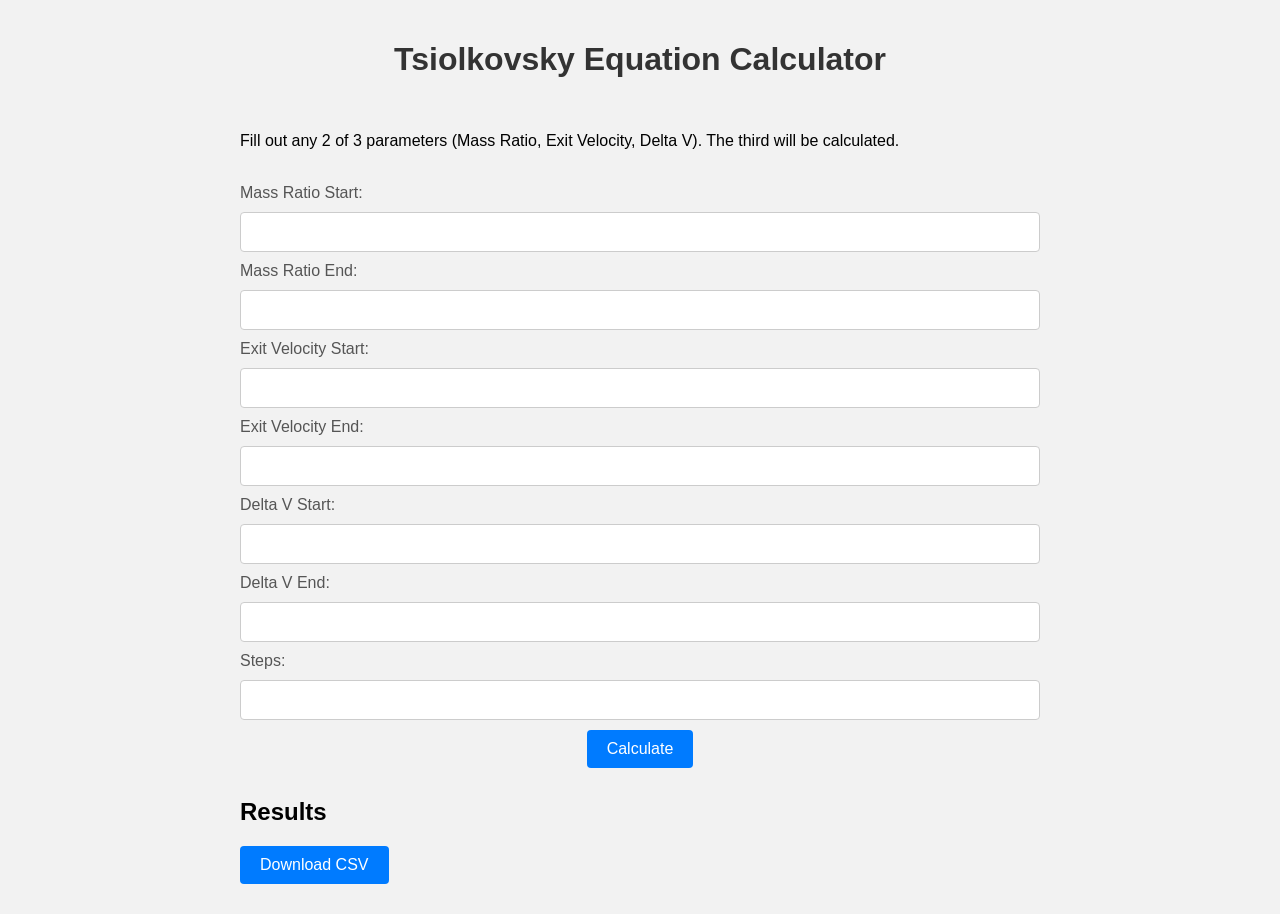
<file: cal/tsiolkovskyRocketEq/index.html>
<!DOCTYPE html>
<html lang="en">

<head>
    <meta charset="UTF-8">
    <meta name="viewport" content="width=device-width, initial-scale=1.0">
    <title>Tsiolkovsky Equation Calculator</title>
    <link rel="stylesheet" href="style.css">
</head>

<body>
    <div class="container">
        <h1>Tsiolkovsky Equation Calculator</h1>
        <br>
        <p>Fill out any 2 of 3 parameters (Mass Ratio, Exit Velocity, Delta V). The third will be calculated.</p>
        <br>
        <form id="inputForm">
            <label for="massRatioStart">Mass Ratio Start:</label>
            <input type="number" id="massRatioStart" name="massRatioStart" step="any">
            <label for="massRatioEnd">Mass Ratio End:</label>
            <input type="number" id="massRatioEnd" name="massRatioEnd" step="any">
            <label for="exitVelocityStart">Exit Velocity Start:</label>
            <input type="number" id="exitVelocityStart" name="exitVelocityStart" step="any">
            <label for="exitVelocityEnd">Exit Velocity End:</label>
            <input type="number" id="exitVelocityEnd" name="exitVelocityEnd" step="any">
            <label for="deltaVStart">Delta V Start:</label>
            <input type="number" id="deltaVStart" name="deltaVStart" step="any">
            <label for="deltaVEnd">Delta V End:</label>
            <input type="number" id="deltaVEnd" name="deltaVEnd" step="any">
            <label for="steps">Steps:</label>
            <input type="number" id="steps" name="steps" required>
            <button type="button" onclick="calculateAndDisplay()">Calculate</button>
        </form>
        <h2>Results</h2>
        <table id="resultsTable">
            <thead>
                <tr>
                    <th>Mass Ratio</th>
                    <th>Exit Velocity</th>
                    <th>Delta V</th>
                </tr>
            </thead>
            <tbody></tbody>
        </table>
        <button onclick="downloadCSV()">Download CSV</button>
    </div>

    <script src="script.js"></script>
</body>

</html>
</file>
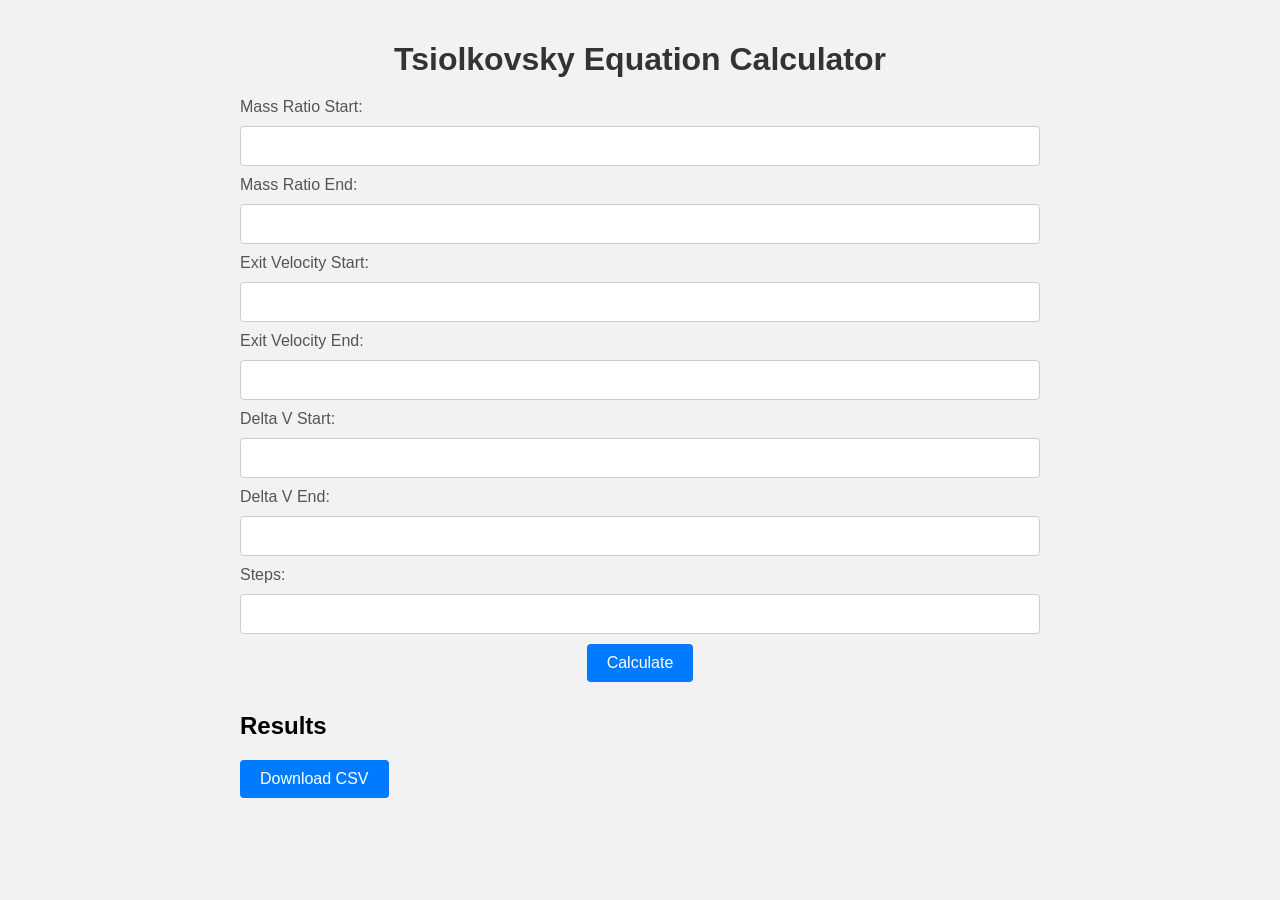
<file: calculators/tsiolkovskyRocketEq/index.html>
<!DOCTYPE html>
<html lang="en">

<head>
    <meta charset="UTF-8">
    <meta name="viewport" content="width=device-width, initial-scale=1.0">
    <title>Tsiolkovsky Equation Calculator</title>
    <link rel="stylesheet" href="style.css">
</head>

<body>
    <div class="container">
        <h1>Tsiolkovsky Equation Calculator</h1>
        <form id="inputForm">
            <label for="massRatioStart">Mass Ratio Start:</label>
            <input type="number" id="massRatioStart" name="massRatioStart" step="any">
            <label for="massRatioEnd">Mass Ratio End:</label>
            <input type="number" id="massRatioEnd" name="massRatioEnd" step="any">
            <label for="exitVelocityStart">Exit Velocity Start:</label>
            <input type="number" id="exitVelocityStart" name="exitVelocityStart" step="any">
            <label for="exitVelocityEnd">Exit Velocity End:</label>
            <input type="number" id="exitVelocityEnd" name="exitVelocityEnd" step="any">
            <label for="deltaVStart">Delta V Start:</label>
            <input type="number" id="deltaVStart" name="deltaVStart" step="any">
            <label for="deltaVEnd">Delta V End:</label>
            <input type="number" id="deltaVEnd" name="deltaVEnd" step="any">
            <label for="steps">Steps:</label>
            <input type="number" id="steps" name="steps" required>
            <button type="button" onclick="calculateAndDisplay()">Calculate</button>
        </form>
        <h2>Results</h2>
        <table id="resultsTable">
            <thead>
                <tr>
                    <th>Mass Ratio</th>
                    <th>Exit Velocity</th>
                    <th>Delta V</th>
                </tr>
            </thead>
            <tbody></tbody>
        </table>
        <button onclick="downloadCSV()">Download CSV</button>
    </div>

    <script src="script.js"></script>
</body>

</html>
</file>
<file: cal/tsiolkovskyRocketEq/style.css>
body {
  font-family: Arial, sans-serif;
  background-color: #f2f2f2;
  margin: 0;
  padding: 0;
}

.container {
  max-width: 800px;
  margin: 0 auto;
  padding: 20px;
}

h1 {
  text-align: center;
  color: #333;
  margin-bottom: 20px;
}

form {
  display: flex;
  flex-wrap: wrap;
  justify-content: center;
  margin-bottom: 20px;
}

label {
  display: block;
  width: 100%;
  margin-bottom: 10px;
  color: #555;
}

input[type="number"] {
  width: 100%;
  padding: 10px;
  border: 1px solid #ccc;
  border-radius: 4px;
  font-size: 16px;
  margin-bottom: 10px;
}

button {
  padding: 10px 20px;
  background-color: #007bff;
  color: #fff;
  border: none;
  border-radius: 4px;
  font-size: 16px;
  cursor: pointer;
  margin-bottom: 10px;
}

table {
  width: 100%;
  border-collapse: collapse;
  margin-bottom: 20px;
  display: none;
  /* Initially hide the table */
}

th,
td {
  padding: 10px;
  text-align: center;
  border-bottom: 1px solid #ccc;
}

th {
  background-color: #007bff;
  color: #fff;
}

button.download-btn {
  display: block;
  margin: 0 auto;
  padding: 10px 20px;
  background-color: #007bff;
  color: #fff;
  border: none;
  border-radius: 4px;
  font-size: 16px;
  cursor: pointer;
  margin-bottom: 20px;
}
</file>
<file: calculators/tsiolkovskyRocketEq/style.css>
body {
  font-family: Arial, sans-serif;
  background-color: #f2f2f2;
  margin: 0;
  padding: 0;
}

.container {
  max-width: 800px;
  margin: 0 auto;
  padding: 20px;
}

h1 {
  text-align: center;
  color: #333;
  margin-bottom: 20px;
}

form {
  display: flex;
  flex-wrap: wrap;
  justify-content: center;
  margin-bottom: 20px;
}

label {
  display: block;
  width: 100%;
  margin-bottom: 10px;
  color: #555;
}

input[type="number"] {
  width: 100%;
  padding: 10px;
  border: 1px solid #ccc;
  border-radius: 4px;
  font-size: 16px;
  margin-bottom: 10px;
}

button {
  padding: 10px 20px;
  background-color: #007bff;
  color: #fff;
  border: none;
  border-radius: 4px;
  font-size: 16px;
  cursor: pointer;
  margin-bottom: 10px;
}

table {
  width: 100%;
  border-collapse: collapse;
  margin-bottom: 20px;
  display: none;
  /* Initially hide the table */
}

th,
td {
  padding: 10px;
  text-align: center;
  border-bottom: 1px solid #ccc;
}

th {
  background-color: #007bff;
  color: #fff;
}

button.download-btn {
  display: block;
  margin: 0 auto;
  padding: 10px 20px;
  background-color: #007bff;
  color: #fff;
  border: none;
  border-radius: 4px;
  font-size: 16px;
  cursor: pointer;
  margin-bottom: 20px;
}
</file>
